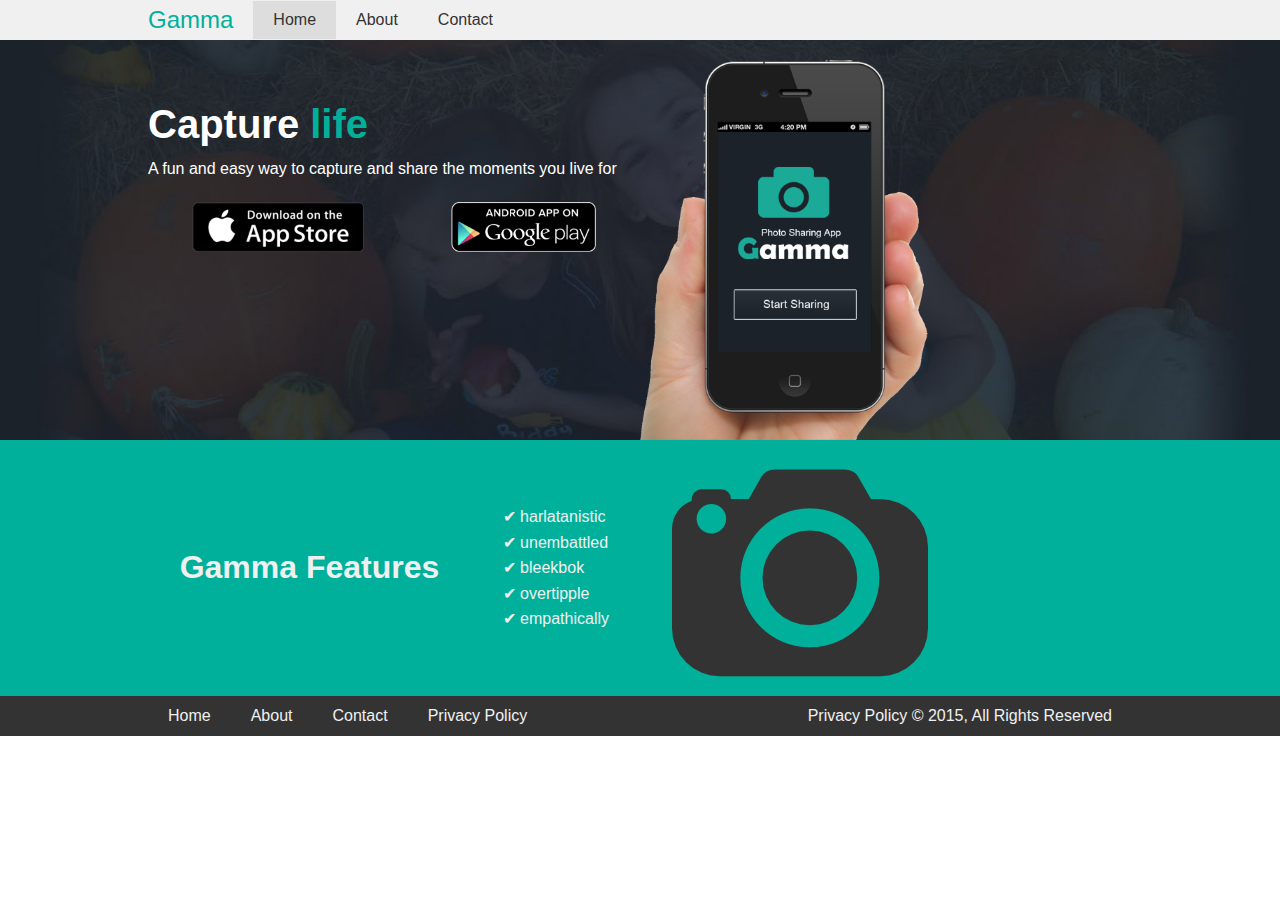
<file: html/index.html>
<!DOCTYPE html>
<html lang="en">
<head>
    <meta charset="UTF-8">
    <meta name="viewport" content="width=device-width, initial-scale=1.0">
    <meta http-equiv="X-UA-Compatible" content="ie=edge">
    <title>Web photo app</title>
    <link rel="stylesheet" href="css/web-photo-app.css">
    <link href=“https://fonts.googleapis.com/css?family=Open+Sans|Roboto&display=swap” rel=“stylesheet”>
</head>
<body>
    <div id="wrapper">
        <div id="header">
            <div class="wrapper">
                <div id="logo">Gamma</div>
                <div id="nav">
                    <input id="nav_launcher" type="checkbox" />
                    <label for="nav_launcher"><span class="burguer">Menú</span></label>
                    <ul>
                        <li><a href="#" title="Home" class="active">Home</a></li>
                        <li><a href="#" title="About">About</a></li>
                        <li><a href="#" title="Contact">Contact</a></li>
                    </ul>
                </div>
            </div>
        </div>
        <div class="hero_home">
            <div class="wrapper">
                <div class="content">
                    <h1>Capture <em>life</em></h1>
                    <p>A fun and easy way to capture and share the moments you live for</p>
                    <ul class="list_stores">
                        <li><a  class="appStore" href="#" title="Download on the AppStore">Download on the AppStore</a></li>
                        <li><a  class="googlePlay" href="#" title="Android app on GooglePlay">Android app on GooglePlay</a></li>
                    </ul>
                </div>
                <div class="hero_img">
                    <img src="img/site_phone.png">
                </div>
            </div>
        </div>
        <div id="main">
            <div class="wrapper">

            </div>
        </div>
        <div id="prefooter">
            <div class="wrapper">
                <h2>Gamma Features</h2>
                <ul>
                    <li>✔ harlatanistic</li>
                    <li>✔ unembattled</li>
                    <li>✔ bleekbok</li>
                    <li>✔ overtipple</li>
                    <li>✔ empathically</li>
                </ul>
                <img src="img/logo.png">
            </div>
        </div>
        <div id="footer">
            <div class="wrapper">
                <ul>
                    <li><a href="#" title="Home">Home</a></li>
                    <li><a href="#" title="About">About</a></li>
                    <li><a href="#" title="Contact">Contact</a></li>
                    <li><a href="#" title="Privacy Policy">Privacy Policy</a></li>
                </ul>
                <p>Privacy Policy © 2015, All Rights Reserved</p>
            </div>
        </div>
    </div>
</body>
</html>
</file>
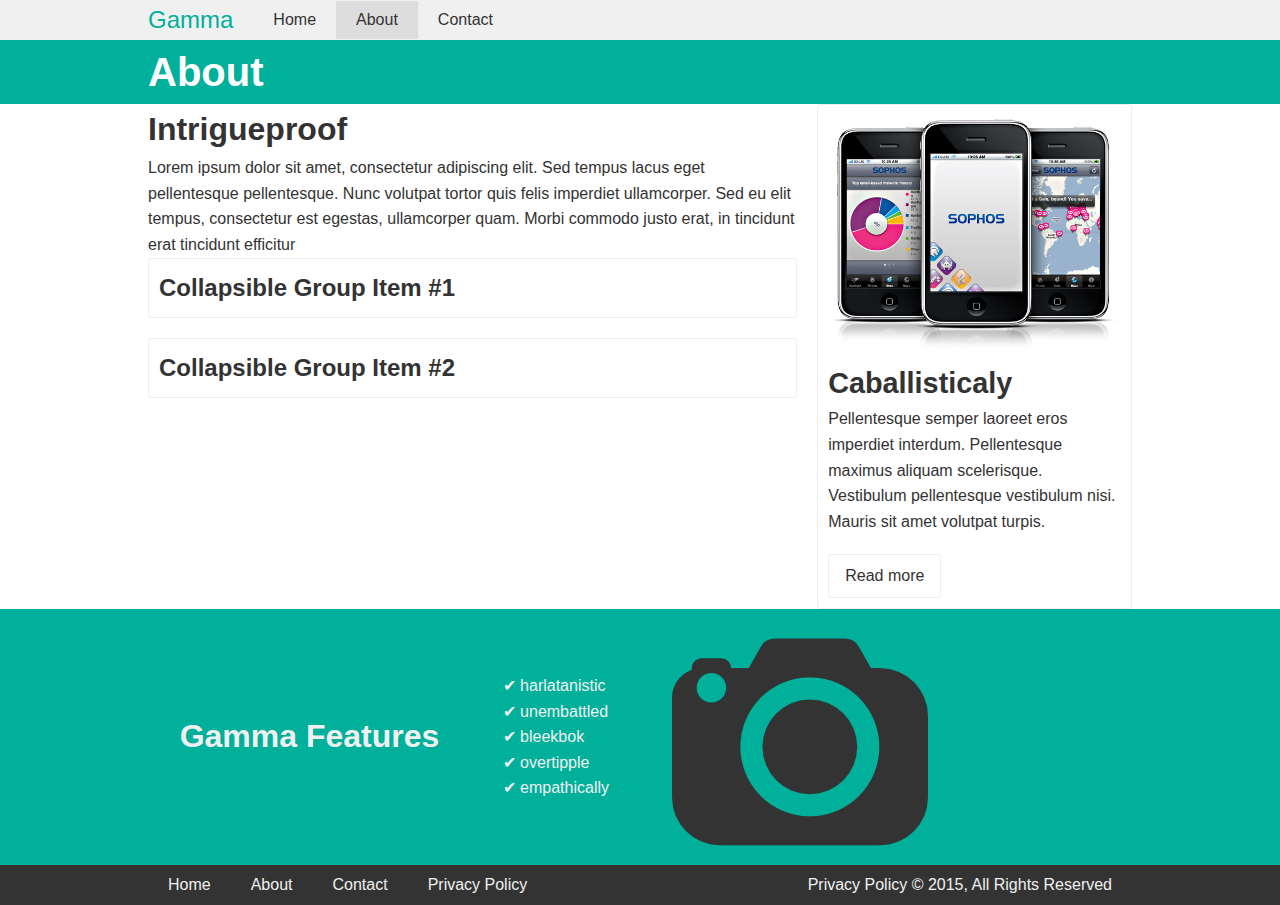
<file: html/about.html>
<!DOCTYPE html>
<html lang="en">

<head>
    <meta charset="UTF-8">
    <meta name="viewport" content="width=device-width, initial-scale=1.0">
    <meta http-equiv="X-UA-Compatible" content="ie=edge">
    <title>Web photo app - About</title>
    <link rel="stylesheet" href="css/web-photo-app.css">
    <link href=“https://fonts.googleapis.com/css?family=Open+Sans|Roboto&display=swap” rel=“stylesheet”>
</head>

<body>
    <div id="wrapper">
        <div id="header">
            <div class="wrapper">
                <div id="logo">Gamma</div>
                <div id="nav">
                    <input id="nav_launcher" type="checkbox" />
                    <label for="nav_launcher"><span class="burguer">Menú</span></label>
                    <ul>
                        <li><a href="index.html" title="Home">Home</a></li>
                        <li><a href="about.html" title="About" class="active">About</a></li>
                        <li><a href="#" title="Contact">Contact</a></li>
                    </ul>
                </div>
            </div>
        </div>

        <div id="main">
            <div class="title_page">
                <h1 class="wrapper">About</h1>
            </div>
            <div class="wrapper">
                <div class="main_content">
                    <h2>Intrigueproof</h2>
                    <p>Lorem ipsum dolor sit amet, consectetur adipiscing elit. Sed tempus lacus eget pellentesque
                        pellentesque. Nunc volutpat tortor quis felis imperdiet ullamcorper. Sed eu elit tempus,
                        consectetur est egestas, ullamcorper quam. Morbi commodo justo erat, in tincidunt erat tincidunt
                        efficitur</p>
                    <ul>
                        <li class="box collapsableItem">
                            <input type="checkbox" id="collapseItem_1">
                            <label for="collapseItem_1" class="box_header">
                                <h4>Collapsible Group Item #1</h4>
                            </label>
                            <div class="box_content collapsableContent">
                                Praesent nec odio vel lacus gravida feugiat. Phasellus non libero vitae diam porttitor
                                luctus. Aenean a nibh dui. In
                                venenatis lorem est, et fringilla justo ultrices ac. Interdum et malesuada fames ac ante
                                ipsum primis in faucibus. Donec
                                mi arcu, aliquet tempus tempor vitae, interdum at lorem. Etiam vitae interdum leo.
                                Vestibulum risus sapien, facilisis
                                eget ipsum a, finibus varius lorem. Suspendisse felis ligula, cursus ac urna vel,
                                venenatis consectetur ante. Sed eu
                                lectus vel purus mollis cursus.

                            </div>
                        </li>
                        <li class="box collapsableItem">
                            <input type="checkbox" id="collapseItem_2">
                            <h4>
                                <label for="collapseItem_2" class="box_header">Collapsible Group Item #2</label>
                            </h4>
                            <div class="box_content collapsableContent">
                                Vestibulum risus sapien, facilisis
                                eget ipsum a, finibus varius lorem. Suspendisse felis ligula, cursus ac urna vel,
                                venenatis consectetur ante. Sed eu
                                lectus vel purus mollis cursus.
                            </div>
                        </li>
                    </ul>
                </div>
                <div class="main_side">
                    <div class="box feature">
                        <div class="box_content">
                            <img src="img/demo2.jpg" alt="Caballisticaly">
                            <h3>Caballisticaly</h3>
                            <p>Pellentesque semper laoreet eros imperdiet interdum. Pellentesque maximus aliquam
                                scelerisque. Vestibulum pellentesque
                                vestibulum nisi. Mauris sit amet volutpat turpis.</p>
                        </div>
                        <div class="box_footer">
                            <a class="button" href="#" title="Read more about Caballisticaly">Read more</a>
                        </div>
                    </div>
                </div>
            </div>
        </div>
        <div id="prefooter">
            <div class="wrapper">
                <h2>Gamma Features</h2>
                <ul>
                    <li>✔ harlatanistic</li>
                    <li>✔ unembattled</li>
                    <li>✔ bleekbok</li>
                    <li>✔ overtipple</li>
                    <li>✔ empathically</li>
                </ul>
                <img src="img/logo.png">
            </div>
        </div>
        <div id="footer">
            <div class="wrapper">
                <ul>
                    <li><a href="#" title="Home">Home</a></li>
                    <li><a href="#" title="About">About</a></li>
                    <li><a href="#" title="Contact">Contact</a></li>
                    <li><a href="#" title="Privacy Policy">Privacy Policy</a></li>
                </ul>
                <p>Privacy Policy © 2015, All Rights Reserved</p>
            </div>
        </div>
    </div>
</body>

</html>
</file>
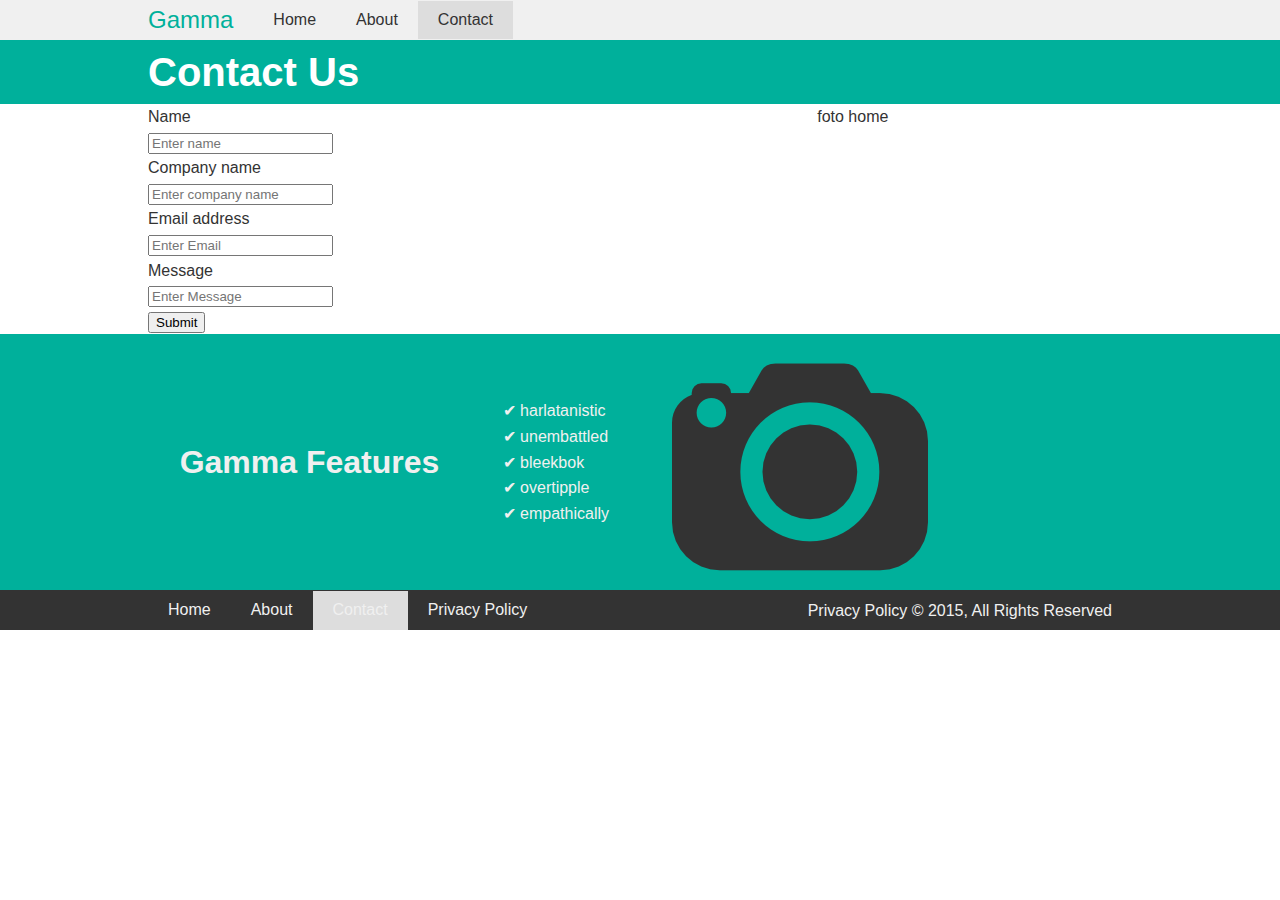
<file: html/contact.html>
<!DOCTYPE html>
<html lang="en">
<head>
    <meta charset="UTF-8">
    <meta name="viewport" content="width=device-width, initial-scale=1.0">
    <meta http-equiv="X-UA-Compatible" content="ie=edge">
    <title>Web photo app - About</title>
    <link rel="stylesheet" href="css/web-photo-app.css">
    <link href=“https://fonts.googleapis.com/css?family=Open+Sans|Roboto&display=swap” rel=“stylesheet”>
</head>
<body>
    <div id="wrapper">
        <div id="header">
            <div class="wrapper">
                <div id="logo">Gamma</div>
                <div id="nav">
                    <input id="nav_launcher" type="checkbox" />
                    <label for="nav_launcher"><span class="burguer">Menú</span></label>
                    <ul>
                        <li><a href="index.html" title="Home">Home</a></li>
                        <li><a href="about.html" title="About">About</a></li>
                        <li><a href="contact.html" title="Contact" class="active">Contact</a></li>
                    </ul>
                </div>
            </div>
        </div>
        
        <div id="main">
            <div class="title_page">
                <h1 class="wrapper">Contact Us</h1>
            </div>
            <div class="wrapper">
                <div class="main_content contact_space">
                    <h5>Name</h5>
                    <input type="text" placeholder="Enter name" class="shortText"></input>
                    <h5>Company name</h5>
                    <input type="text" placeholder="Enter company name" class="shortText"></input>
                    <h5>Email address</h5>
                    <input type="text" placeholder="Enter Email" class="shortText"></input>
                    <h5>Message</h5>
                    <input type="text" placeholder="Enter Message" class="largeText"></input>
                    <br>
                    <input type="submit" value="Submit"></input>
                </div>
                <div class="main_side contact_space">
                    foto home
                </div>
            </div>
        </div>
        <div id="prefooter">
            <div class="wrapper">
                <h2>Gamma Features</h2>
                <ul>
                    <li>✔ harlatanistic</li>
                    <li>✔ unembattled</li>
                    <li>✔ bleekbok</li>
                    <li>✔ overtipple</li>
                    <li>✔ empathically</li>
                </ul>
                <img src="img/logo.png">
            </div>
        </div>
        <div id="footer">
            <div class="wrapper">
                <ul>
                    <li><a href="index.html" title="Home">Home</a></li>
                    <li><a href="about.html" title="About">About</a></li>
                    <li><a href="contact.html" title="Contact" class="active">Contact</a></li>
                    <li><a href="#" title="Privacy Policy">Privacy Policy</a></li>
                </ul>
                <p>Privacy Policy © 2015, All Rights Reserved</p>
            </div>
        </div>
    </div>
</body>
</html>
</file>
<file: html/css/web-photo-app.css>
/* http://meyerweb.com/eric/tools/css/reset/
   v2.0 | 20110126
   License: none (public domain)
*/
html, body, div, span, applet, object, iframe, h1, h2, h3, h4, h5, h6, p, blockquote, pre, a, abbr, acronym, address, big, cite, code, del, dfn, em, img, ins, kbd, q, s, samp, small, strike, strong, sub, sup, tt, var, b, u, i, center, dl, dt, dd, ol, ul, li, fieldset, form, label, legend, table, caption, tbody, tfoot, thead, tr, th, td, article, aside, canvas, details, embed, figure, figcaption, footer, header, hgroup, menu, nav, output, ruby, section, summary, time, mark, audio, video {
  margin: 0;
  padding: 0;
  border: 0;
  font-size: 100%;
  font: inherit;
  vertical-align: baseline;
}

/* HTML5 display-role reset for older browsers */
article, aside, details, figcaption, figure, footer, header, hgroup, menu, nav, section {
  display: block;
}

body {
  line-height: 1;
}

ol, ul {
  list-style: none;
}

blockquote, q {
  quotes: none;
}

blockquote:before, blockquote:after {
  content: '';
  content: none;
}

q:before, q:after {
  content: '';
  content: none;
}

table {
  border-collapse: collapse;
  border-spacing: 0;
}

* {
  -webkit-box-sizing: border-box;
          box-sizing: border-box;
  -webkit-tap-highlight-color: rgba(255, 255, 255, 0);
}

*:focus {
  outline: none;
}

/* ==================================================
      COLORS
================================================== */
/* ==================================================
      SPACING
================================================== */
/* ==================================================
      FONTS
================================================== */
/* ==================================================
      MEDIA QUERIES BREAKPOINTS
================================================== */
/* ==================================================
      VIEWS :: MIXINS
================================================== */
/* ==================================================
      SQUARE SIZING
================================================== */
* {
  -webkit-box-sizing: border-box;
          box-sizing: border-box;
}

@media (max-width: 767px) {
  body {
    padding-top: 40px;
  }
}

.wrapper {
  margin: 0 auto;
  width: 100%;
  max-width: 1024px;
  padding: 0 20px;
}

#header {
  background-color: #f0f0f0;
}

#header .wrapper {
  height: 40px;
  display: -webkit-box;
  display: -ms-flexbox;
  display: flex;
  -webkit-box-orient: horizontal;
  -webkit-box-direction: normal;
      -ms-flex-flow: row nowrap;
          flex-flow: row nowrap;
  -webkit-box-align: center;
      -ms-flex-align: center;
          align-items: center;
}

@media (max-width: 767px) {
  #header .wrapper {
    -webkit-box-pack: justify;
        -ms-flex-pack: justify;
            justify-content: space-between;
  }
}

#header #logo {
  padding-right: 20px;
  font-size: 24px;
  color: #00b09b;
}

@media (max-width: 767px) {
  #header {
    position: fixed;
    width: 100%;
    top: 0;
    z-index: 2;
  }
}

#nav label {
  display: none;
  position: relative;
  height: 15px;
  width: 21px;
  overflow: hidden;
  text-indent: -999em;
}

@media (max-width: 767px) {
  #nav label {
    display: block;
  }
}

#nav label .burguer, #nav label:before, #nav label::after {
  position: absolute;
  left: 0;
  width: 100%;
  height: 3px;
  background-color: #333;
  -webkit-transition: all ease .75s;
  transition: all ease .75s;
}

#nav label .burguer {
  top: 50%;
  margin-top: -1.5px;
}

#nav label::before, #nav label::after {
  content: '';
}

#nav label::before {
  top: 0;
}

#nav label::after {
  bottom: 0;
}

#nav input {
  display: none;
}

#nav input:checked ~ label .burguer {
  -webkit-transform: rotateZ(45deg);
          transform: rotateZ(45deg);
  -webkit-transition: -webkit-transform 0.75s cubic-bezier(0.215, 0.61, 0.355, 1) 0.12s;
  transition: -webkit-transform 0.75s cubic-bezier(0.215, 0.61, 0.355, 1) 0.12s;
  transition: transform 0.75s cubic-bezier(0.215, 0.61, 0.355, 1) 0.12s;
  transition: transform 0.75s cubic-bezier(0.215, 0.61, 0.355, 1) 0.12s, -webkit-transform 0.75s cubic-bezier(0.215, 0.61, 0.355, 1) 0.12s;
}

#nav input:checked ~ label::before {
  top: 50%;
  -webkit-transition: top 75ms ease,opacity 75ms ease .12s;
  transition: top 75ms ease,opacity 75ms ease .12s;
  opacity: 0;
}

#nav input:checked ~ label::after {
  -webkit-transition: bottom 75ms ease, -webkit-transform 75ms cubic-bezier(0.215, 0.61, 0.355, 1) 0.12s;
  transition: bottom 75ms ease, -webkit-transform 75ms cubic-bezier(0.215, 0.61, 0.355, 1) 0.12s;
  transition: bottom 75ms ease, transform 75ms cubic-bezier(0.215, 0.61, 0.355, 1) 0.12s;
  transition: bottom 75ms ease, transform 75ms cubic-bezier(0.215, 0.61, 0.355, 1) 0.12s, -webkit-transform 75ms cubic-bezier(0.215, 0.61, 0.355, 1) 0.12s;
  bottom: calc(50% - (1.5px));
  -webkit-transform: rotateZ(-45deg);
          transform: rotateZ(-45deg);
}

#nav input:checked ~ ul {
  opacity: 1;
  -webkit-transform: translateY(0);
          transform: translateY(0);
}

#nav ul {
  display: -webkit-box;
  display: -ms-flexbox;
  display: flex;
  -webkit-box-orient: horizontal;
  -webkit-box-direction: normal;
      -ms-flex-flow: row nowrap;
          flex-flow: row nowrap;
  -webkit-box-align: center;
      -ms-flex-align: center;
          align-items: center;
  line-height: 38.4px;
}

@media (max-width: 767px) {
  #nav ul {
    opacity: 0;
    position: absolute;
    top: 40px;
    right: 0;
    -webkit-box-orient: vertical;
    -webkit-box-direction: normal;
        -ms-flex-direction: column;
            flex-direction: column;
    width: 100%;
    -webkit-box-align: stretch;
        -ms-flex-align: stretch;
            align-items: stretch;
    -webkit-transition: opacity .3s .2s, -webkit-transform .5s;
    transition: opacity .3s .2s, -webkit-transform .5s;
    transition: transform .5s, opacity .3s .2s;
    transition: transform .5s, opacity .3s .2s, -webkit-transform .5s;
    -webkit-transform: translateY(-150%);
            transform: translateY(-150%);
  }
}

#nav li {
  display: -webkit-box;
  display: -ms-flexbox;
  display: flex;
}

#nav a {
  color: #333;
  text-decoration: none;
  padding: 0 20px;
  -webkit-transition: all .2s;
  transition: all .2s;
}

#nav a.active {
  background-color: #ddd;
}

@media screen and (min-width: 1025px) {
  #nav a:hover {
    background-color: #00b09b;
    color: #fff;
  }
}

@media (max-width: 767px) {
  #nav a {
    width: 100%;
    text-align: center;
    border-bottom: 1px solid #ddd;
    background-color: #eee;
  }
  #nav a.active {
    background-color: #00b09b;
  }
}

.title_page {
  background-color: #00b09b;
  color: #fff;
}

#main .wrapper {
  display: -webkit-box;
  display: -ms-flexbox;
  display: flex;
  -webkit-box-orient: horizontal;
  -webkit-box-direction: normal;
      -ms-flex-flow: row nowrap;
          flex-flow: row nowrap;
}

.main_content {
  -webkit-box-flex: 3;
      -ms-flex: 3 0 60%;
          flex: 3 0 60%;
  margin-right: 10px;
}

.main_side {
  -webkit-box-flex: 1;
      -ms-flex: 1 0 30%;
          flex: 1 0 30%;
  margin-left: 10px;
}

#prefooter {
  background-color: #00b09b;
  color: #f0f0f0;
}

#prefooter .wrapper {
  height: auto;
  display: -webkit-box;
  display: -ms-flexbox;
  display: flex;
  -webkit-box-orient: horizontal;
  -webkit-box-direction: normal;
      -ms-flex-flow: row nowrap;
          flex-flow: row nowrap;
  -webkit-box-align: center;
      -ms-flex-align: center;
          align-items: center;
  padding-right: 15%;
  -ms-flex-pack: distribute;
      justify-content: space-around;
}

@media (max-width: 767px) {
  #prefooter .wrapper {
    padding: 0 0px;
    -webkit-box-orient: vertical;
    -webkit-box-direction: normal;
        -ms-flex-direction: column;
            flex-direction: column;
  }
  #prefooter .wrapper ul {
    margin-top: 20px;
  }
}

#footer {
  background-color: #333;
  color: #f0f0f0;
}

#footer .wrapper {
  height: 40px;
  display: -webkit-box;
  display: -ms-flexbox;
  display: flex;
  -webkit-box-orient: horizontal;
  -webkit-box-direction: normal;
      -ms-flex-flow: row nowrap;
          flex-flow: row nowrap;
  -webkit-box-align: center;
      -ms-flex-align: center;
          align-items: center;
  -webkit-box-pack: justify;
      -ms-flex-pack: justify;
          justify-content: space-between;
}

@media (max-width: 767px) {
  #footer .wrapper {
    display: -webkit-box;
    display: -ms-flexbox;
    display: flex;
    padding: 0 0px;
    -webkit-box-orient: vertical;
    -webkit-box-direction: normal;
        -ms-flex-direction: column;
            flex-direction: column;
    height: 80px;
  }
}

#footer p {
  padding-right: 20px;
}

#footer ul {
  display: -webkit-box;
  display: -ms-flexbox;
  display: flex;
  -webkit-box-orient: horizontal;
  -webkit-box-direction: normal;
      -ms-flex-flow: row nowrap;
          flex-flow: row nowrap;
  -webkit-box-align: center;
      -ms-flex-align: center;
          align-items: center;
  line-height: 38.4px;
}

#footer li {
  display: -webkit-box;
  display: -ms-flexbox;
  display: flex;
}

#footer a {
  color: #f0f0f0;
  text-decoration: none;
  padding: 0 20px;
  -webkit-transition: all .2s;
  transition: all .2s;
}

#footer a.active {
  background-color: #ddd;
}

@media screen and (min-width: 1025px) {
  #footer a:hover {
    background-color: #00b09b;
    color: #fff;
  }
}

html, body {
  font: 16px/1.6 "Roboto", sans-serif;
  color: #333;
}

h1, h2, h3, h4 {
  font-weight: bold;
  font-family: "Open Sans", sans-serif;
}

h1 {
  font-size: 40px;
}

h2 {
  font-size: 32px;
}

h3 {
  font-size: 28.8px;
}

h4 {
  font-size: 24px;
}

.hero_home {
  background: url("../img/site_showcase_bg.jpg") no-repeat;
  background-size: cover;
  height: 400px;
  display: -webkit-box;
  display: -ms-flexbox;
  display: flex;
  -webkit-box-align: stretch;
      -ms-flex-align: stretch;
          align-items: stretch;
  padding-top: 20px;
  color: #fff;
}

@media (max-width: 1023px) {
  .hero_home {
    height: 60vw;
  }
}

@media (max-width: 767px) {
  .hero_home {
    height: 465px;
  }
}

.hero_home .wrapper {
  display: -webkit-box;
  display: -ms-flexbox;
  display: flex;
  -webkit-box-orient: horizontal;
  -webkit-box-direction: normal;
      -ms-flex-flow: row nowrap;
          flex-flow: row nowrap;
}

.hero_home .wrapper > * {
  width: 50%;
}

@media (max-width: 1023px) {
  .hero_home .wrapper > * {
    width: 100%;
    padding: 10vw;
  }
}

.hero_home .content {
  -ms-flex-item-align: start;
      align-self: flex-start;
  padding-top: 2em;
}

@media (max-width: 1023px) {
  .hero_home .content {
    text-align: center;
    -ms-flex-item-align: center;
        -ms-grid-row-align: center;
        align-self: center;
  }
}

.hero_home .hero_img img {
  height: 100%;
}

@media (max-width: 1023px) {
  .hero_home .hero_img {
    display: none;
  }
}

.hero_home h1 {
  font-size: 40px;
}

.hero_home h1 em {
  color: #00b09b;
}

.hero_home .list_stores {
  display: -webkit-box;
  display: -ms-flexbox;
  display: flex;
  -webkit-box-orient: horizontal;
  -webkit-box-direction: normal;
      -ms-flex-flow: row nowrap;
          flex-flow: row nowrap;
  -ms-flex-pack: distribute;
      justify-content: space-around;
  padding-top: 20px;
}

@media (max-width: 1023px) {
  .hero_home .list_stores {
    -webkit-box-pack: justify;
        -ms-flex-pack: justify;
            justify-content: space-between;
  }
}

@media (max-width: 767px) {
  .hero_home .list_stores {
    -webkit-box-orient: vertical;
    -webkit-box-direction: normal;
        -ms-flex-direction: column;
            flex-direction: column;
    -webkit-box-align: center;
        -ms-flex-align: center;
            align-items: center;
  }
}

.hero_home .list_stores a {
  display: block;
  text-indent: -999em;
  overflow: hidden;
  height: 50px;
  margin: 0 20px;
  background-size: cover;
}

@media (max-width: 1023px) {
  .hero_home .list_stores a {
    height: 68px;
  }
}

@media (max-width: 767px) {
  .hero_home .list_stores a {
    margin-bottom: 20px;
  }
}

.hero_home .list_stores .appStore {
  width: 172px;
  background-image: url("../img/icon_app_store.png");
}

@media (max-width: 1023px) {
  .hero_home .list_stores .appStore {
    width: 235px;
  }
}

.hero_home .list_stores .googlePlay {
  width: 145px;
  background-image: url("../img/icon_google_play.png");
}

@media (max-width: 1023px) {
  .hero_home .list_stores .googlePlay {
    width: 200px;
  }
}

.box {
  border: 1px solid #eee;
  border-radius: 3px;
}

.box_header {
  padding: 10px;
}

.box_content {
  padding: 10px;
}

.box_content img {
  width: 100%;
}

.box_footer {
  padding: 10px;
}

.box_footer a {
  border: 1px solid #eee;
  border-radius: 3px;
  color: #333;
  text-decoration: none;
  padding: .5em 1em;
  display: inline-block;
}

.box_footer a:hover {
  border-color: #00b09b;
  background-color: #00b09b;
  color: #fff;
}

.box.feature {
  display: -webkit-box;
  display: -ms-flexbox;
  display: flex;
  -webkit-box-orient: vertical;
  -webkit-box-direction: normal;
      -ms-flex-flow: column nowrap;
          flex-flow: column nowrap;
}

.collapsableItem {
  margin-bottom: 20px;
}

.collapsableItem input {
  display: none;
}

.collapsableItem input ~ label,
.collapsableItem input ~ * > label {
  cursor: pointer;
  display: block;
}

.collapsableItem input ~ .collapsableContent {
  display: none;
}

.collapsableItem input:checked ~ .collapsableContent {
  display: block;
}
/*# sourceMappingURL=web-photo-app.css.map */
</file>
